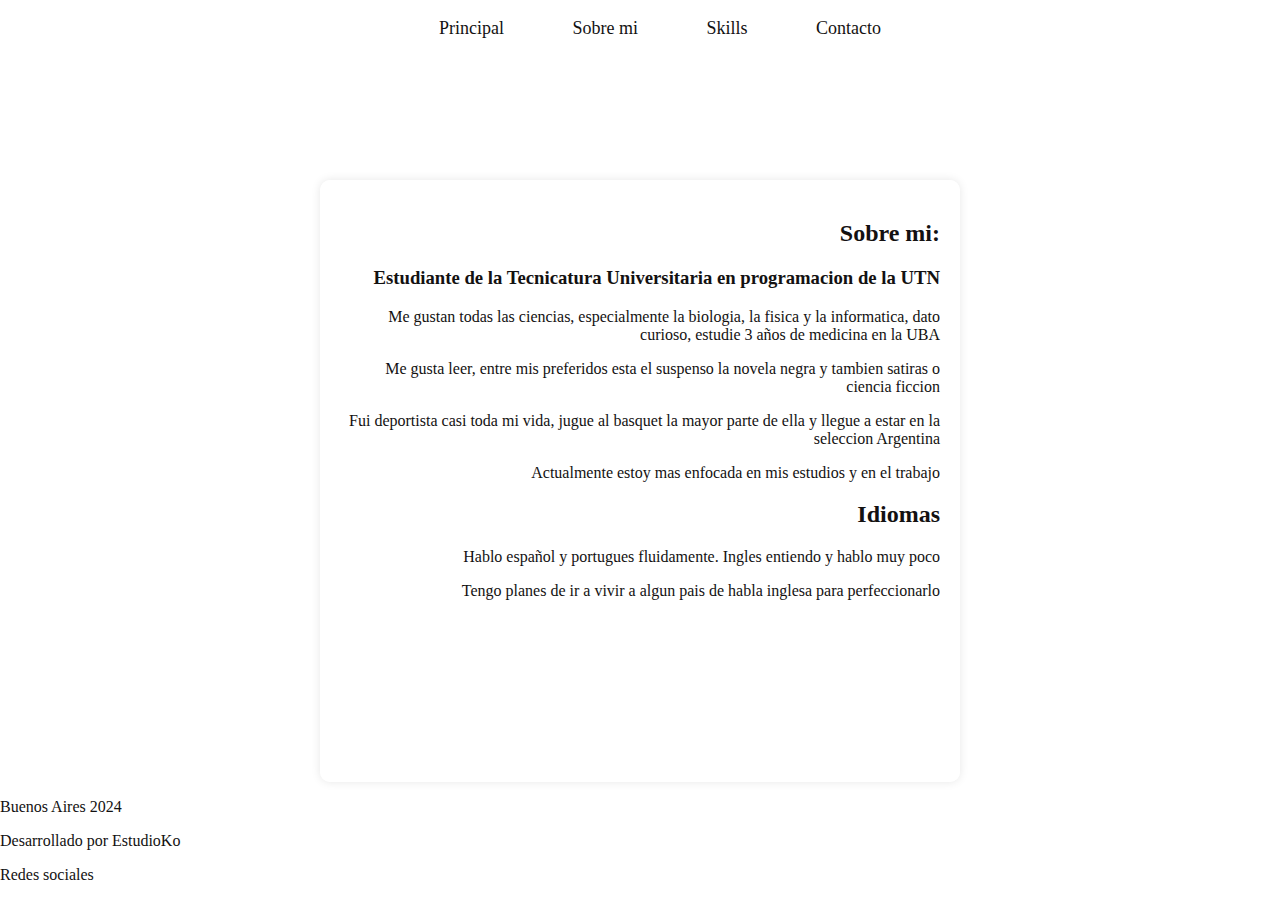
<file: about.html>
<!DOCTYPE html>
<html lang="en">
<head>
    <meta charset="UTF-8">
    <meta name="viewport" content="width=device-width, initial-scale=1.0">
    <title>Sobre mi</title>
<head>
    <link rel="stylesheet" href="styles.css">
</head>

<body class="about textBody">
    <header class="textHeader">
       
        <nav>
           <ul>  
            <li class="inline margen"><a href="./index.html">Principal</a></li>
            <li class="inline margen"><a href="./about.html">Sobre mi</a></li>
            <li class="inline margen"><a href="./myskills.html">Skills</a></li>
            <li class="inline margen"><a href="./Contacto.html">Contacto</a></li>
           </ul>
        </nav>
       </header>
       <main class="about contenedorAbout">
            <h2>Sobre mi:</h1>
            <h3>Estudiante de la Tecnicatura Universitaria en programacion de la UTN</h3>
            <p> Me gustan todas las ciencias, especialmente la biologia, la fisica y la informatica, dato curioso, estudie 3 años de medicina en la UBA</p>
            <p>Me gusta leer, entre mis preferidos esta el suspenso la novela negra y tambien satiras o ciencia ficcion</p>
            <p>Fui deportista casi toda mi vida, jugue al basquet la mayor parte de ella y llegue a estar en la seleccion Argentina</p>
            <p>Actualmente estoy mas enfocada en mis estudios y en el trabajo</p>
            <h2>Idiomas</h2>
            <p>Hablo español y portugues fluidamente. Ingles entiendo y hablo muy poco</p>
            <p>Tengo planes de ir a vivir a algun pais de habla inglesa para perfeccionarlo</p>
        </main>

<footer class="textFooter">
    <p>Buenos Aires 2024</p>
    <p>Desarrollado por EstudioKo</p>
    <p>Redes sociales</p> 

</footer>
</body>
</html>
</file>
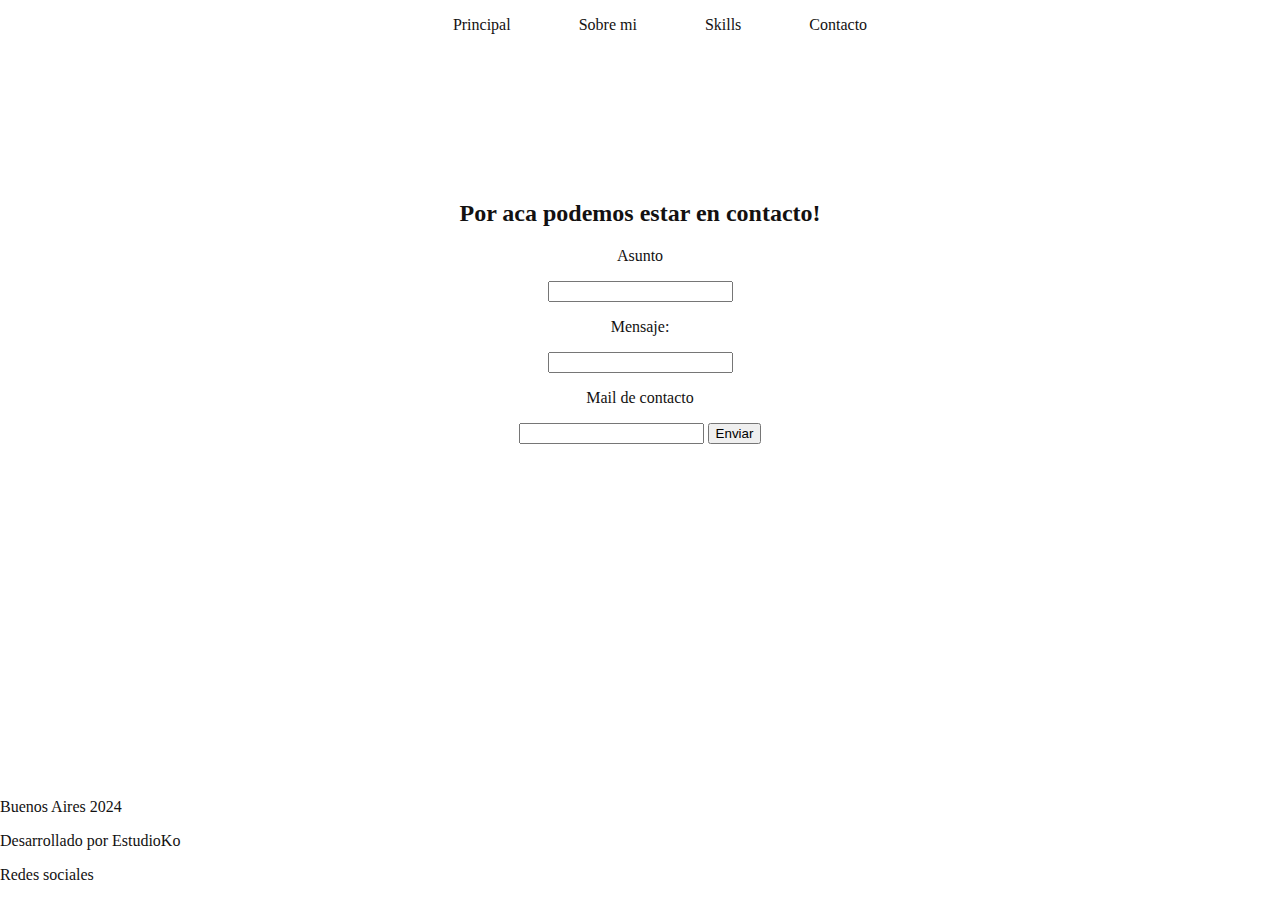
<file: Contacto.html>
<!DOCTYPE html>
<html lang="en">
<head>
    <meta charset="UTF-8">
    <meta name="viewport" content="width=device-width, initial-scale=1.0">
    <title>Contacto</title>

<head>  
    <title> AgusDev</title> 
    <link rel="stylesheet" href="styles.css">
</head>
<body class=" Contacto textBody">
<header class="colorHeader">
       
 <nav class=>
    <ul>  
            <li class="inline margen"><a href="./index.html">Principal</a></li>
            <li class="inline margen"><a href="./about.html">Sobre mi</a></li>
            <li class="inline margen"><a href="./myskills.html">Skills</a></li>
            <li class="inline margen"><a href="./Contacto.html">Contacto</a></li>
    </ul>
 </nav>

</header class="textHeader">
<main>
<h2>Por aca podemos estar en contacto!</h2>
    <div>  
        <p>Asunto</p>
        <input type="Text">
    </div>
    <div>
        <p>Mensaje:</p>
        <input type="Text">
    </div>
    <div>
        <p>Mail de contacto</p>
        <input type="Text">
        <button>Enviar</button>
    </div>
</main>

<footer class="textFooter">
    <p>Buenos Aires 2024</p>
    <p>Desarrollado por EstudioKo</p>
    <p>Redes sociales</p>
    
</footer>

</body>
</html>
</file>
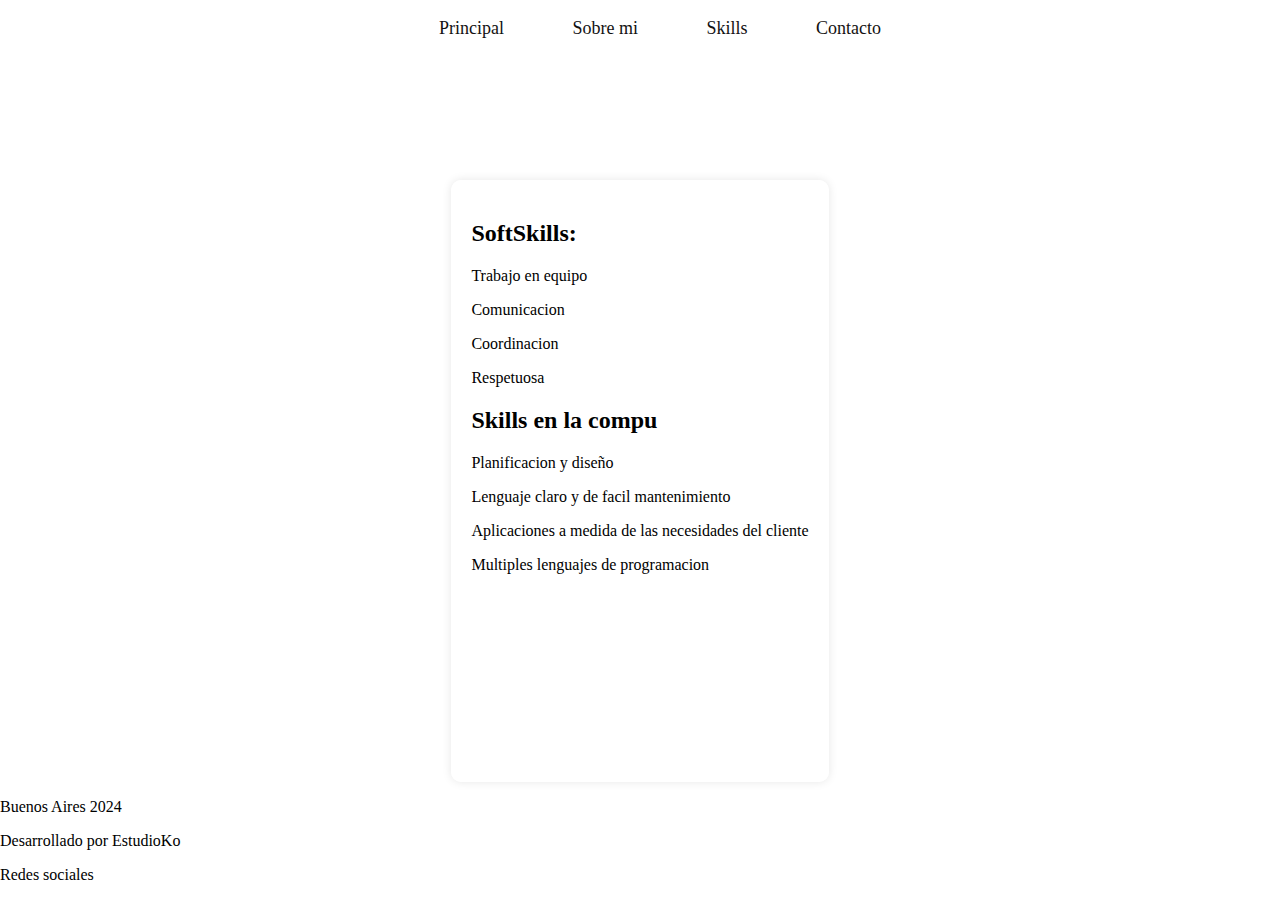
<file: myskills.html>
<!DOCTYPE html>
<html lang="en">
<head>
    <meta charset="UTF-8">
    <meta name="viewport" content="width=device-width, initial-scale=1.0">
    <title>Skills</title>
    <link rel="stylesheet" href="styles.css">



<body class="myskills">
<header class=" textHeader">
   
    <nav>
        <ul>  
            <li class="inline margen"><a href="./index.html">Principal</a></li>
            <li class="inline margen"><a href="./about.html">Sobre mi</a></li>
            <li class="inline margen"><a href="./myskills.html">Skills</a></li>
            <li class="inline margen"><a href="./Contacto.html">Contacto</a></li>
        </ul>
     </nav>
</header>
    <main class="contenedorAbout">
        
            <h2>SoftSkills:</h2>
                <p> Trabajo en equipo</p>
                <p> Comunicacion</p>
                <p> Coordinacion</p>
                <p> Respetuosa</p>
        
            <h2>Skills en la compu</h2>
            <p>Planificacion y diseño</p>
            <p>Lenguaje claro y de facil mantenimiento</p>
            <p>Aplicaciones a medida de las necesidades del cliente</p>
            <p>Multiples lenguajes de programacion</p>
        
    </main>
<footer class="textFooter">
    <p>Buenos Aires 2024</p>
    <p>Desarrollado por EstudioKo</p>
    <p>Redes sociales</p>

</footer>
</body>
</html>
</file>
<file: styles.css>
body {
    display: flex;
    flex-direction: column;
    width: 100%;
    min-height: 100vh;
    margin: 0;
    padding: 0;
}

body.index {
    background-image: url('https://img.freepik.com/fotos-premium/podium-artistico-3d-fondo-abstracto-vibrante-colores-modernos_1299130-4675.jpg?w=826');
    background-size: cover; /* Ajusta la imagen para cubrir todo el fondo */
    background-repeat: no-repeat; /* Evita que la imagen se repita */
    background-attachment: fixed; /* Fija la imagen de fondo */
}

body.about {
    background-image: url('https://img.freepik.com/fotos-premium/interior-apartamento-imagenes-fondo_1179130-644958.jpg?w=740');
    background-size: cover;
    background-repeat: no-repeat;
    background-attachment: fixed;
}

body.myskills {
    background-image: url('https://img.freepik.com/fotos-premium/fondo-abstracto-3d-creativo-colores-gradiente-diseno-habitacion_1299130-4476.jpg?w=826');
    background-size: cover;
    background-repeat: no-repeat;
    background-attachment: fixed;
}

body.Contacto {
    background-image: url('https://img.freepik.com/fotos-premium/podium-artistico-3d-colorido-fondo-abstracto-diseno-creativo_1299130-4673.jpg?w=826');
    background-size: cover;
    background-repeat: no-repeat;
    background-attachment: fixed;
}

header{
    margin: 0;
    padding: 0;
    width: 100%; /* Ocupa todo el ancho del contenedor */
    height: 20vh;
}


main {

    flex: 1;
}

main.about{

    text-align: right;
}

p.about{
    text-align: left;

}
.contenedorAbout{
    max-width: 600px; /* Ajusta el ancho máximo del contenedor */
    margin: 0 auto; /* Centra el contenedor horizontalmente */
    padding: 20px;
    background-color: rgba(255, 255, 255, 0.8); /* Fondo blanco semitransparente */
    border-radius: 10px; /* Bordes redondeados */
    box-shadow: 0 0 10px rgba(0, 0, 0, 0.1);
}

footer{

    text-align:left;
    padding:0;
    width: 100%;
}


.contenido {
    position: relative;
    z-index: 1;
}

   
.textBody{
       font-style: normal;
       font-family: Cambria, Cochin, Georgia, Times, 'Times New Roman', serif;
       text-align: center;
       color: rgb(19, 17, 17);
}
.textHeader{
       font-style:normal;
       font-size:large;
       font-family: Cambria, Cochin, Georgia, Times, 'Times New Roman', serif;
       text-align: center;
       color: rgb(19, 18, 18); 
}

.estructuraFooter{
    
    width: 100%;
    padding: 0;
    margin: 0;
   }
  
   .block{
    display:block;
   }

   .inline{
    display: inline;
   }

   .margen{
    margin: 2rem;

   }

   /* Elimina el subrayado y cambia el color de los enlaces */
nav a {
    text-decoration: none; /* Elimina el subrayado */
    color: inherit; /* Usa el color del elemento padre */
}

/* Cambia el color de los enlaces al pasar el ratón por encima */
nav a:hover {
    color: #ff6600; /* Cambia este color según tus preferencias */
}

.icono {
    width: 7rem; /* Ajusta el ancho del icono */
    height: 5rem; /* Ajusta la altura del icono */
}
</file>
